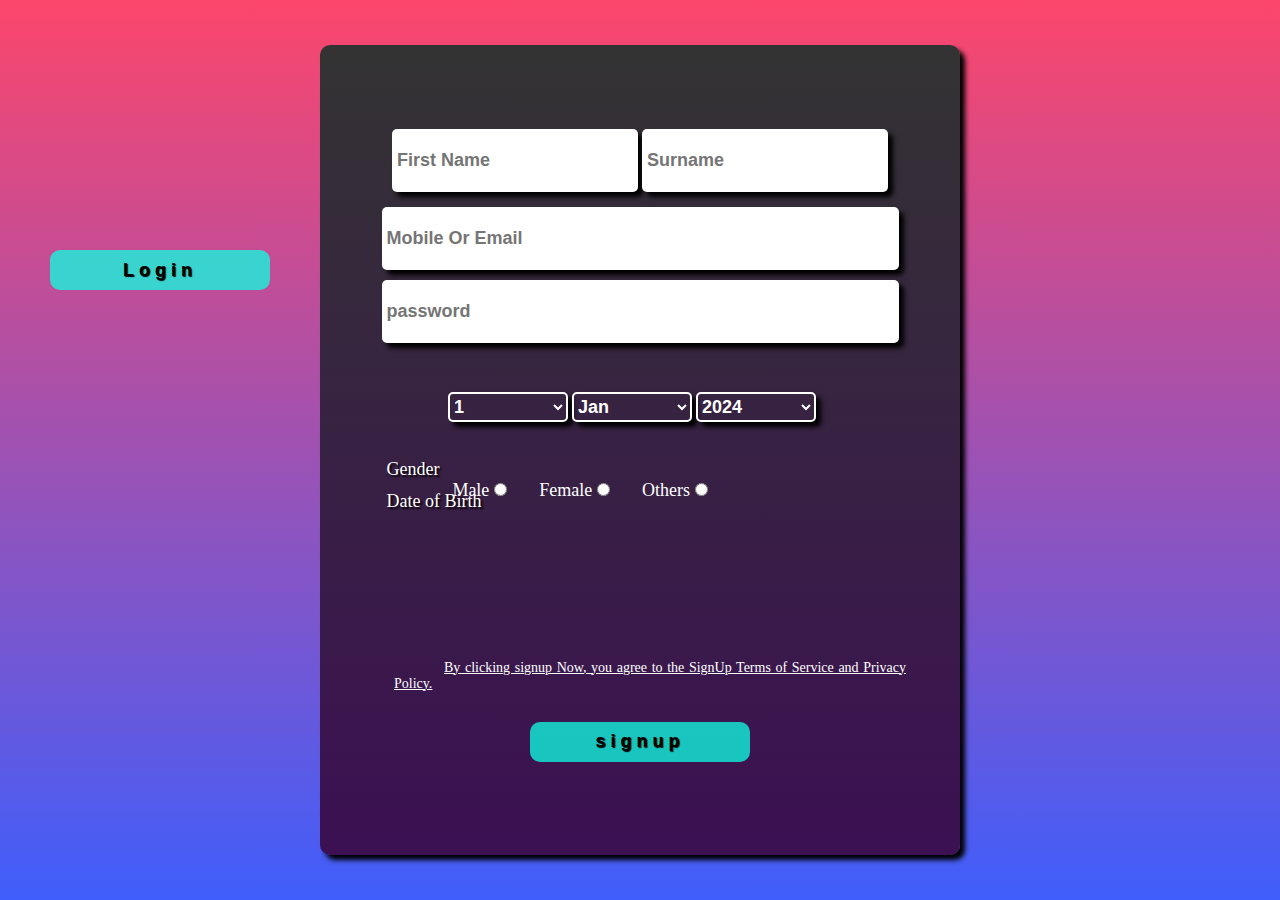
<file: index.html>
<!DOCTYPE html>
<html lang="en">
<head>
      <title>Blog-Signup</title>
      <link rel="stylesheet" href="signup.css">
      <script src="signup.js" defer ></script>
</head>
<body>
    <div id="container">
        <form>
            <!-- <h1>Register</h1> -->
        <section id="1st layer">
            <input class="inp" type="text" placeholder="First Name">
            <input class="inp" type="text" placeholder="Surname">
        </section>
            <input class="inp" id="mob" placeholder="Mobile Or Email">
            <input class="inp" id="pass" type="password" placeholder="password">
            <br>
            <label id="doblab">Date of Birth</label>
            <br><br>
            <section id="selop">
            <select>
                <option >1</option>
                <option >2</option>
                <option >3</option>
                <option >4</option>
                <option >5</option>
                <option >6</option>
                <option >7</option>
                <option >8</option>
                <option >9</option>
                <option >10</option>
                <option >11</option>
                <option >12</option>
                <option >13</option>
            </select>
            <select>
                <option >Jan</option>
                <option >Feb</option>
                <option >Mar</option>
                <option >Apr</option>
                <option >May</option>
                <option >Jun</option>
                <option >Jul</option>
                <option >Aug</option>
                <option >Sep</option>
                <option >Oct</option>
                <option >Nov</option>
                <option >Dec</option>
            </select>
            <select>
                <option >2024</option>
                <option >2023</option>
                <option >2022</option>
                <option >2021</option>
            </select>
            </section>
            <br>
            <label id="gen">Gender</label>
            <section id="gensec">
                <div class="gendercont">
                    <label>Male</label>
                    <input type="radio" name="gender">
                </div>
                <div class="gendercont">
                    <label>Female</label>
                    <input type="radio" name="gender">
                </div>
                <div class="gendercont">
                    <label>Others</label>
                    <input type="radio" name="gender">
                </div> 
            </section>
                <p id="info">
                    By clicking signup Now, you agree to the SignUp Terms of Service and Privacy Policy.
                </p>
                <input type="submit" id="signup" value="signup" onclick="storeTheUserInfo()">
        </form>
    </div>
    <a href="login.html"><button id="loginbut">Login</button></a>
</body>
</html>
</file>
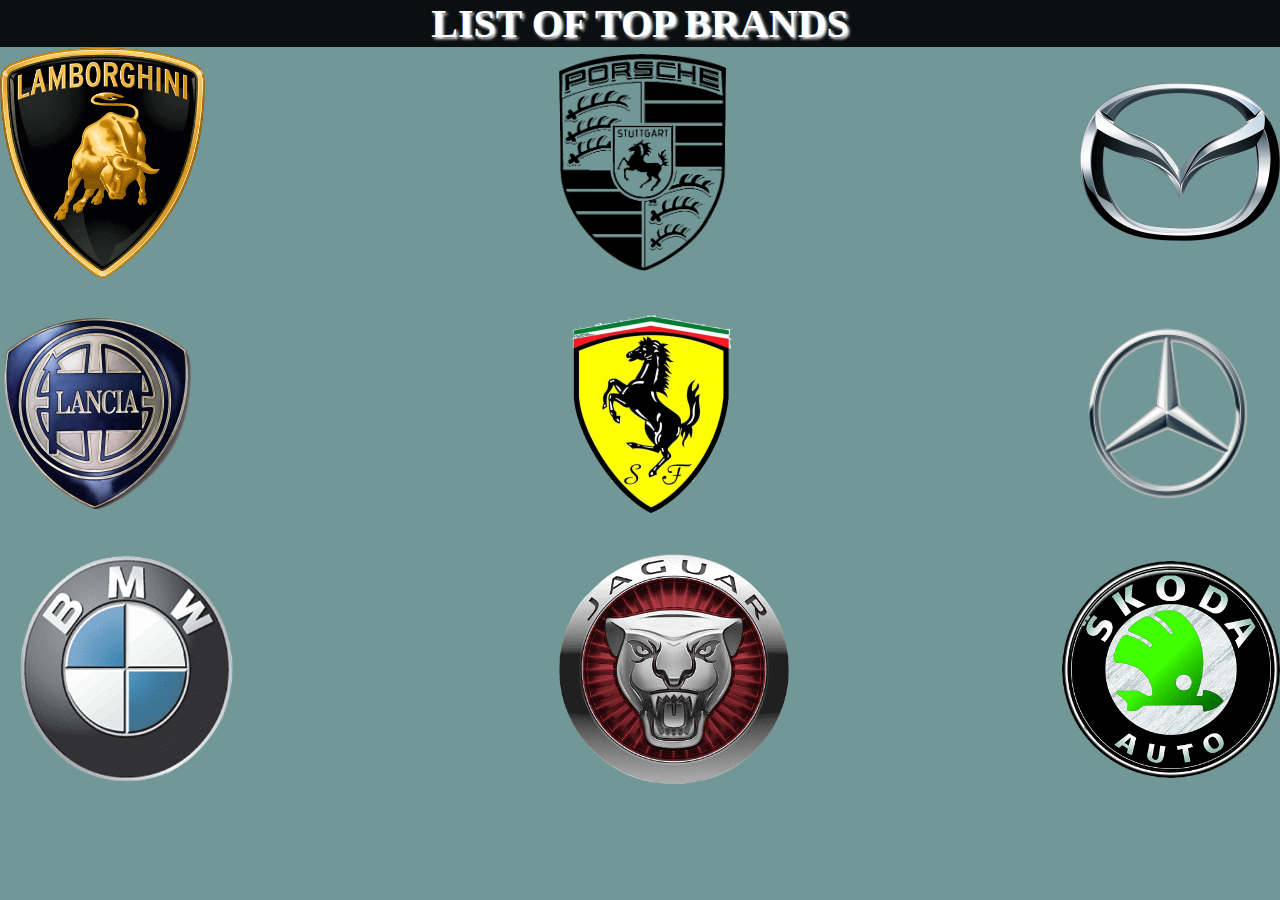
<file: brands.html>
<!DOCTYPE html>
<html lang="en">
<head>
    <title>Brands</title>
    <link rel="stylesheet" href="brands.css">
</head>
<body>
    <Header>LIST OF TOP BRANDS</Header>
    <div id="logo">
    <img id="a" src="logo1.png">
    <img id="b" src="logo2.png">
    <img id="c" src="logo8.png">
    </div>
    <!-- <div id="spann">
        <span >LAMBORGINI</span>
        <span >PORSCHE</span>
        <span>eewfbrfwof</span>
    </div> -->
    <br><br>
    <div id="logo1">
    <img id="d" src="logo5.png">
    <img id="e" src="logo6.png">
    <img id="f" src="logo7.png">
    </div><br><br>
    <div id="logo2">
    <img id="g" src="logo4.png">
    <img id="h"src="logo9.png">
    <img id="i"src="logo10.png">
    </div>
</body>
</html>
</file>
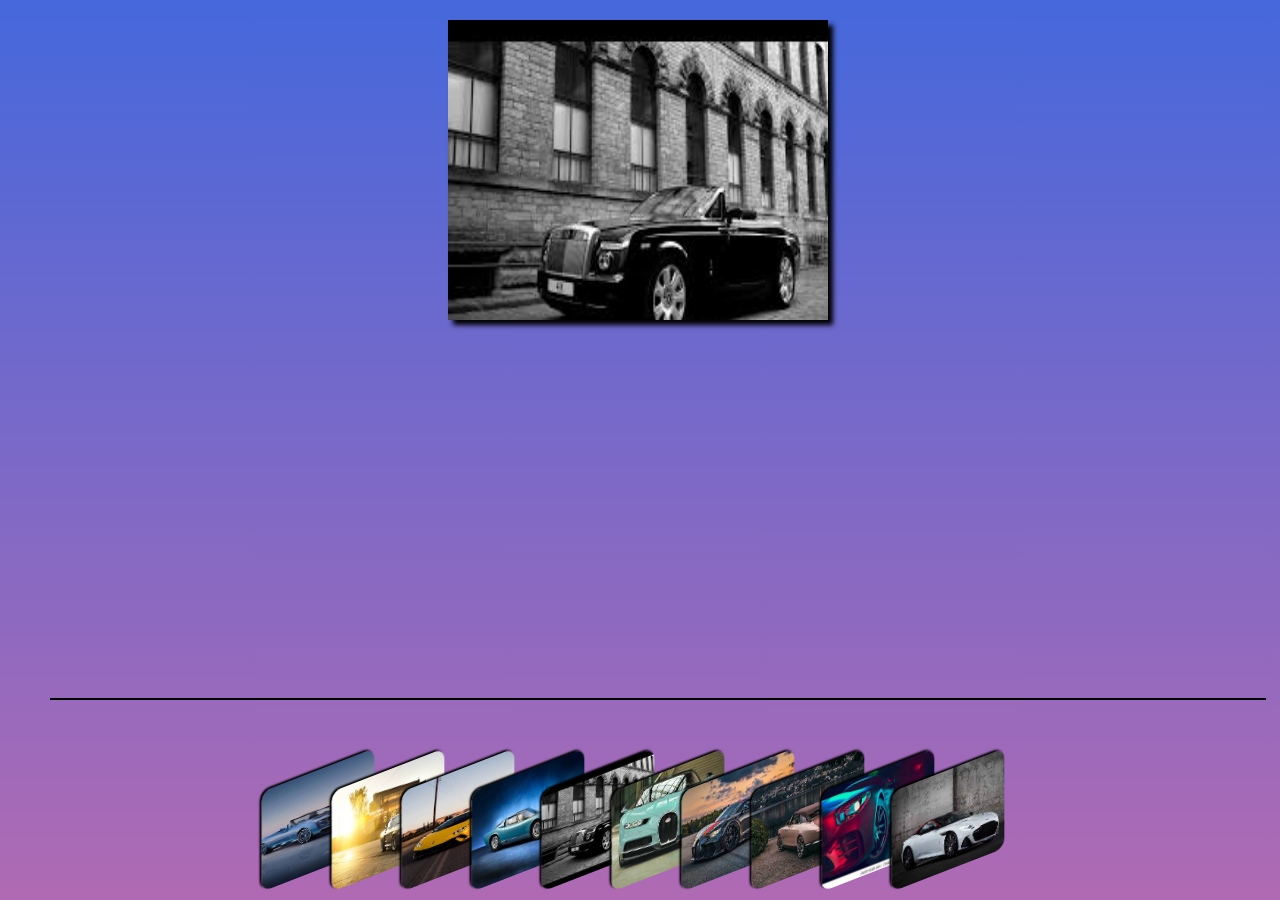
<file: gallery.html>
<html>
<head>
    <title>Document</title>
    <link rel="stylesheet" href="gallery.css">
    <script src="gallery.js" defer></script>
</head>
<body onload="gallery()">
    <div id="bigimage"></div>
    <div id="container">
        <img class="images" onclick="gal('0.jpeg')">
        <img class="images" onclick="gal('1.jpeg')">
        <img class="images" onclick="gal('2.jpeg')">
        <img class="images" onclick="gal('3.jpeg')">
        <img class="images" onclick="gal('4.jpeg')">
        <img class="images" onclick="gal('5.jpeg')">
        <img class="images" onclick="gal('6.jpeg')">
        <img class="images" onclick="gal('7.jpeg')">
        <img class="images" onclick="gal('8.jpeg')">
        <img class="images" onclick="gal('9.jpeg')">
    </div>
</body>
</html>
</file>
<file: signup.css>
*{
    padding: 0px;
    margin: 0px;
}
body {
    background-image: linear-gradient(#FC466B,#3F5EFB);
    display: flex;
    justify-content: center;
    align-items: center;width: 100%;
    height: 100vh;
    width: 100vw;
    background-position: 100%;
}
#container{
    width: 50vw;
    height: 90vh;
    background-image: linear-gradient(#333333,#3c1053);
    box-shadow: 5px 5px 5px black;
    border-radius: 10px;
    display: flex;
    justify-content: center;
    align-items: center;
}
#info{
    font-size: 14px;
    color: white;
    width: 40vw;
    text-align: justify;
    text-indent: 50px;
    position: relative;
    /* top: 20px; */
    text-decoration: underline 0.1px white;
    bottom: 90px;
    left: 10px;
}
form{
    display: flex;
    justify-content: center;
    align-items: center;
    flex-direction: column;
    flex-wrap: wrap;
    position: relative;
}
.inp{
    height: 7vh;
    font-size: 18px;
    border: none;
    outline: none;
    border-radius: 5px;
    padding-left: 5px;
    box-shadow: 5px 5px 5px black;
    font-weight: bold;
    color: rgb(234, 234, 62)20%;
    top: 50px;
    position: relative;
}
#mob,#pass{
    position: relative;
    top: 60px;
    width: 40vw;
    margin: 5px;
}
#doblab,#gen{
    color: white;
    font-size: 18px;
    position: absolute;
    left: 10px;
    bottom: 310px;
    text-shadow: 2px 2px 2px black;
}
#selop{
    position: relative;
    top: 50px;
    left: 0px;
    width: 30vw;
    justify-content: space-evenly;
}
select{
    width: 120px;
    height: 30px;
    font-size: 18px;
    background-color: transparent;
    color: white;
    font-weight: bold;
    border: 2px solid white;
    border-radius: 5px;
    box-shadow: 5px 5px 5px black;
}
option{
    color: black;
}
#gen{
    bottom: 38vh;
}
#gensec{
    width: 25vw;
    height: 40vh;
    display: flex;
    font-size: 18px;
    color: white;
    justify-content: space-evenly;
    position: relative;
    top: 90px;
    right: 60px;
}
#signup,#loginbut{
    width: 220px;
    height: 40px;
    position: relative;
    bottom: 60px;
    border-radius: 10px;
    border: none;
    outline: none;
    text-align: center;
    font-weight: bold;
    font-size: 18px;
    letter-spacing: 5px;
    text-shadow: 1px 1px 1px black;
    background-color:rgba(15, 253, 225, 0.769);
    cursor: pointer;
    transition: transform 0.2s,box-shadow 0.5s;
    outline-color: transparent;
    outline-style:solid;
}
#signup:hover,#loginbut:hover{
    transform: scale(1.1);
    box-shadow: 0px 0px 2px 2px rgb(0,0,0);
}
#h1{
    position: absolute;
    top: 100px;
    left: 80px;
    font-size: 80px;
    color: white;
    letter-spacing: 10px;
    text-shadow: 2px 2px 2px black;
}
#loginbut{
    position: absolute;
    left: 50px;
    background-color: rgba(15, 253, 225, 0.769);
    top: 250px;
}
</file>
<file: brands.css>
*{
    padding: 0px;
    margin: 0px;
}
body{
    width: 100%;
    height: 100%;
    background-color: rgb(113, 151, 150);
}
#logo,#logo1,#logo2{
    /* width: 33.3px;
    height: 33.3px; */
    display: flex;
    align-items: center;
    justify-content: space-between;
    
}
header{
    font-size: 40px;
    display:flex;
    align-items: center;
    justify-content: center;
    font-weight: bold;
    text-shadow: 2px 2px 3px white;
    color: white;
    background-color: rgba(0, 0, 0, 0.897);
}
#a{
    width: 16vw;
   
}
#b{
    width: 13vw;
}
#f{
    width: 18vw;
}
#g{
    width: 20vw;
}
#h{
    width: 18vw;
    margin-left: 30px;
}
#e{
    margin-left: 60PX;
}
#i{
    width: 17vw;
}
#spann{
    display:flex ;
    justify-content: space-around;
    flex-direction: row;
}
</file>
<file: gallery.css>
* {
    margin: 0px;
    padding: 0pa;
}
body{
    background-image: linear-gradient(#4568DC,#B06AB3);
}
#container {
    width: 95%;
    height: 200px;
    position: absolute;
    bottom: 0px;
    left: 50px;
    display: flex;
    justify-content: center;
    align-items: end;
    border-top: 2px solid black;
}
.images {
    width: 120px;
    height: 100px;
    transform: rotateY(20deg) skewY(-20deg);
    margin-left: -50px;
    margin-bottom: 30px;
    border-radius: 10px;
    box-shadow: -2px -2px 2px black;
    transition:transform 0.5s,z-index 0.5s;
    position: relative;
    z-index: 0;
}
.images:hover {
    transform: rotateY(0deg) skewY(0deg) scale(2) translate(0px,-20px);
    z-index: 3;
} 
#bigimage {
    width: 380px;
    height: 300px;
    position: absolute;
    left: 35%;
    top: 20px;
    box-shadow: 5px 5px 5px black;
    background-size: 100% 380px;
    background-image:url('4.jpeg');
}
</file>
